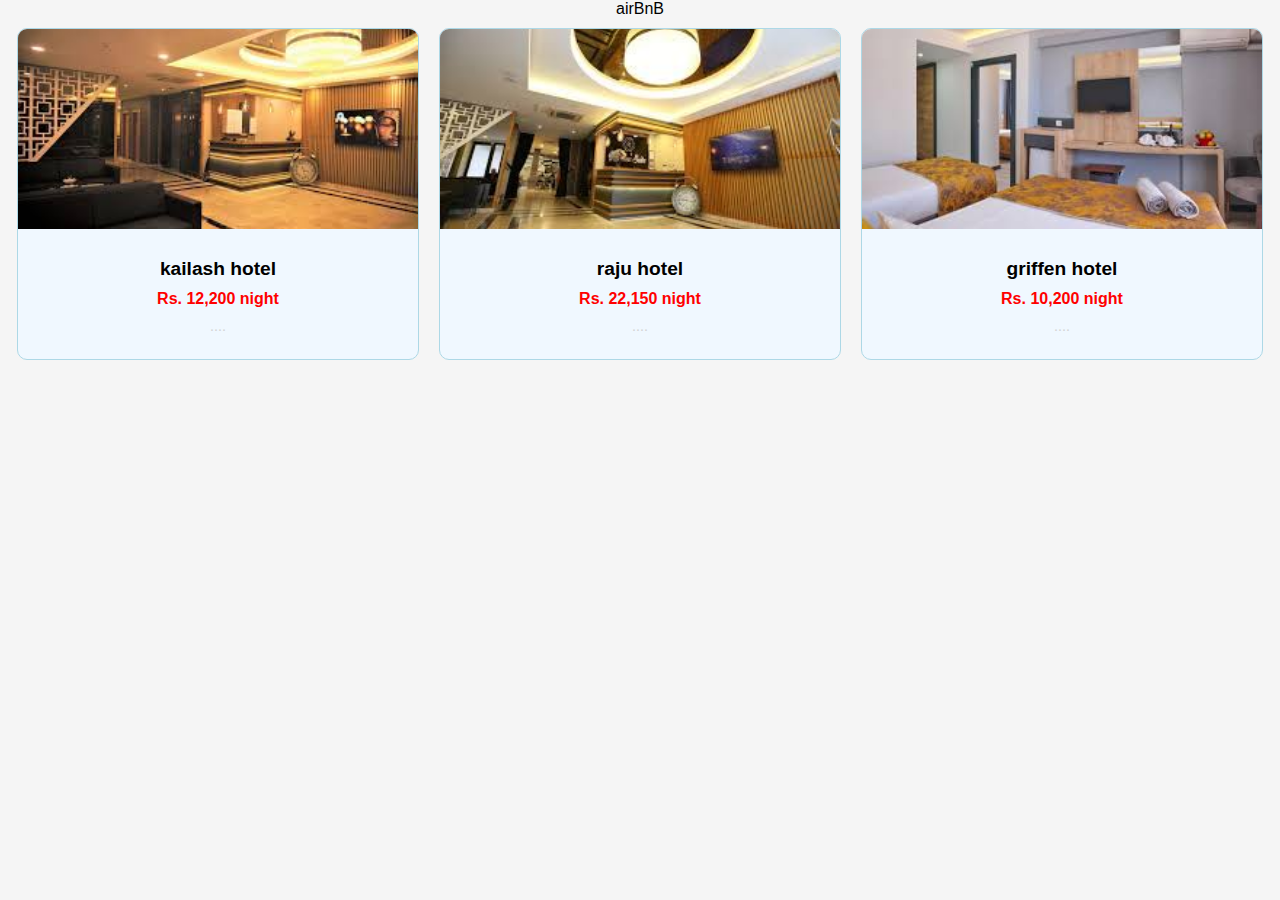
<file: index.html>
<!DOCTYPE html>
<html lang="en">
<head>
    <meta charset="UTF-8">
    <meta http-equiv="X-UA-Compatible" content="IE=edge">
    <meta name="viewport" content="width=device-width, initial-scale=1.0">
    <title>AIRbNb</title>
    <link rel="stylesheet" href="style.css">
    <link rel="stylesheet" href="https://cdn.jsdelivr.net/npm/bootstrap@5.3.0-alpha1/dist/css/bootstrap.min.css" integrity="sha384-KyZXEJ+QA6qzLrwD7kqJDFz7XoVfD3U1fdk6xXKzHJe9gW7l7fy1qEwmftvZZj7S" crossorigin="anonymous">
</head>
<body>
    <nav class="navbar navbar-expand-lg navbar-light bg-body-tertiary">airBnB</nav>
    <div class="w-container">
        <div class="container">
            <img src="s1.jpeg" alt="home_1">
            <div class="content">
            <div class="name">kailash hotel</div>
            <div class="price">Rs. 12,200 night </div>
            <div class="description">....</div>
            </div>
        </div>
        <div class="container">
            <img src="s2.jpeg" alt="home_1">
            <div class="content">
            <div class="name">raju hotel</div>
            <div class="price">Rs. 22,150 night </div>
            <div class="description">....</div>
            </div>
        </div>
        <div class="container">
            <img src="s3.jpeg" alt="home_1">
            <div class="content">
            <div class="name">griffen hotel</div>
            <div class="price">Rs. 10,200 night </div>
            <div class="description">....</div>
            </div>
        </div>
    </div>
</body>
</html>
</file>
<file: style.css>
body{
    background-color:whitesmoke;
    font-family: Arial, Helvetica, sans-serif;
    font-size: 16px;
    text-align: center;
    margin: 0;
    box-sizing: border-box;
}
.w-container{
    display: flex;
    flex-wrap: wrap;
    justify-content: center;
    padding: 10px;
    gap:20px;
}
.container{
    flex: 1 1 calc(33.333% - 20px);
    max-width: calc(33.333% - 20px);
    border: 1px solid lightblue;
    border-radius: 10px;
    overflow: hidden;
    background-color: aliceblue;

}
.container:hover{
    transform: translateY(-10px);
}
.container img{
    width: 100%;
    height: 200px;
    object-fit: cover;
}
.content{
    padding: 15px;
    text-align: center;
}

.name{
    font-size: 1.2rem;
    margin: 10px 0;
    font-weight: bold;
}
.description {
    font-size: 0.9rem;
    color: lightgray;
    margin: 10px 0;
}
.price{
    font-size: 1rem;
    font-weight: bold;
    color: red;
    margin: 10px 0;
}
@media (max-width: 768px){
    .container{
        flex: 1 1 calc(50% - 20px);
        max-width: calc(50% - 20px);
    }
}
@media (max-width: 576px){
    .container{
        flex: 1 1 100%;
        max-width: 100%;
    }
}
</file>
